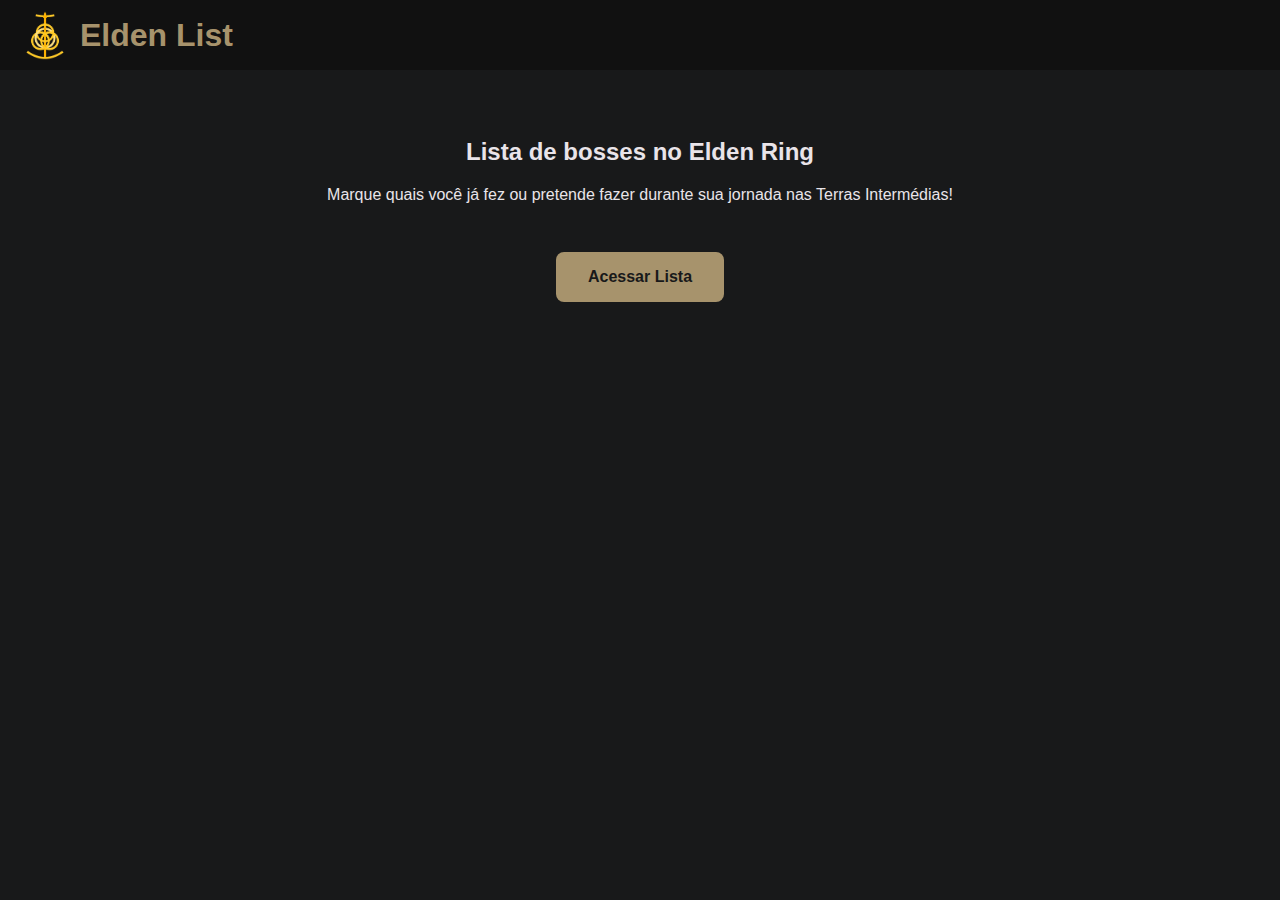
<file: index.html>
<!DOCTYPE html>
<html lang="pt-BR">
<head>
  <meta charset="UTF-8" />
  <meta name="viewport" content="width=device-width, initial-scale=1.0"/>
  <title>Elden List</title>
  <link rel="stylesheet" href="css/style.css" />
  <link rel="icon" href="assets/icone_elden.png" type="image/png" />
</head>
<body>
  <header class="main-header">
    <div class="header-left">
      <img src="assets/icone_elden.png" alt="Ícone Elden Ring" class="header-icon"> 
      <h1>Elden List</h1>
    </div>
  </header>

  <main class="home-content">
    <h2>Lista de bosses no Elden Ring</h2>
    <p>Marque quais você já fez ou pretende fazer durante sua jornada nas Terras Intermédias!</p>
    <a href="bosses.html" class="btn">Acessar Lista</a>
  </main>
</body>
</html>
</file>
<file: css/style.css>
body {
  margin: 0;
  padding: 0;
  background-color: #18191A;
  color: #e9e4e9;
  font-family: Arial, sans-serif;
}

.main-header {
    display: flex;
    justify-content: space-between;
    align-items: center;
    padding: 10px 20px;
    background-color: #111;
    color: #f5f5f5;
    gap: 10px;
    flex-wrap: wrap;
    position: sticky; 
    top: 0;
    z-index: 10;
}

.header-left {
    display: flex;
    align-items: center;
    gap: 10px;
}

.header-icon {
  width: 50px;
  height: auto;
}

.header-right {
    display: flex;
    flex-direction: column;
    align-items: flex-end;
    gap: 6px;
    flex-grow: 1;
}

.header-controls {
    display: flex;
    gap: 10px;
    flex-wrap: wrap;
    justify-content: flex-end;
    
}


.header-controls button {
    padding: 8px 12px;
    background-color: #333;
    color: #fff;
    border: none;
    border-radius: 6px;
    cursor: pointer;
    transition: background-color 0.2s;
}


.header-controls button:hover {
    background-color: #555;
}

.button-padrao {
    padding: 8px 12px;
    background-color: #A7936C;
    color: #18191A;
    border: none;
    border-radius: 6px;
    font-weight: bold;
    cursor: pointer;
    transition: all 0.3s ease;
}

.button-padrao:hover {
    background-color: #c9ae83;
    transform: scale(1.05);
    box-shadow: 0 0 10px #A7936C55;
}


header h1 {
  color: #A7936C;
  margin: 0;
}

.home-content {
  text-align: center;
  padding: 3rem 1rem;
}

.btn {
  background-color: #A7936C;
  color: #18191A;
  padding: 1rem 2rem;
  text-decoration: none;
  font-weight: bold;
  border-radius: 8px;
  display: inline-block;
  margin-top: 2rem;
  transition: transform 0.3s ease;
}

.btn:hover {
  transform: scale(1.05);
}

.grid-container {
  display: grid;
  grid-template-columns: repeat(auto-fill, minmax(200px, 1fr));
  gap: 1rem;
  padding: 2rem;
}

.boss-card {
  background-color: #1f2021;
  border: 2px solid #A7936C;
  border-radius: 8px;
  padding: 1rem;
  text-align: center;
  cursor: pointer;
  transition: transform 0.3s ease;
}

.boss-card:hover {
  transform: scale(1.05);
}

.boss-card img {
  width: 100%;
  height: 200px;
  object-fit: cover;
  border-radius: 8px;
}

.boss-name {
  margin-top: 0.5rem;
  color: #A7936C;
}

.modal {
  position: fixed;
  top: 0;
  left: 0;
  width: 100%;
  height: 100%;
  background-color: rgba(0,0,0,0.85);
  display: flex;
  justify-content: center;
  align-items: center;
  z-index: 1000;
}

.modal.hidden {
  display: none;
}

.modal-content {
  background-color: #1f2021;
  padding: 2rem;
  border-radius: 10px;
  max-width: 600px;
  max-height: 90vh;
  overflow-y: auto;
  width: 90%;
  color: #e9e4e9;
  position: relative;
}

.modal-content img {
  max-height: 300px;
  width: 100%;
  object-fit: contain;
  border-radius: 8px;
}

.close-btn {
  position: absolute;
  top: 1rem;
  right: 1rem;
  font-size: 2rem;
  cursor: pointer;
  color: #A7936C;
}

button {
  background-color: #A7936C;
  color: #18191A;
  border: none;
  padding: 0.6rem 1.2rem;
  font-weight: bold;
  border-radius: 8px;
  cursor: pointer;
  transition: all 0.3s ease;
}

button:hover {
  background-color: #c9ae83;
  transform: scale(1.05);
  box-shadow: 0 0 10px #A7936C55;
}

input[type="file"] {
  display: none;
}

.botoes-header {
  display: flex;
  gap: 10px;
  justify-content: center;
  margin: 10px 0;
}

.botoes-header button {
  padding: 10px 20px;
  font-size: 16px;
  background-color: #1a1a1a;
  color: #fff;
  border: 1px solid #333;
  border-radius: 8px;
  cursor: pointer;
  transition: background-color 0.3s;
}

.botoes-header button:hover {
  background-color: #2c2c2c;
}

.pesquisa-wrapper {
  text-align: center;
  margin-bottom: 20px;
}

.pesquisa-wrapper input {
  padding: 10px;
  width: 50%;
  font-size: 16px;
  border: 1px solid #444;
  border-radius: 8px;
  background-color: #0c0c0c;
  color: #fff;
}

.barra-progresso-wrapper {
  text-align: center;
  margin: 40px 0;
}

.barra-progresso {
  width: 60%;
  height: 25px;
  background-color: #0c0c0c;
  border: 1px solid #333;
  border-radius: 10px;
  margin: 0 auto;
  overflow: hidden;
}

.progresso {
  height: 100%;
  background-color: #71bf60;
  width: 0%;
  transition: width 0.3s ease-in-out;
}

#textoProgresso {
  margin-top: 8px;
  color: #ccc;
  font-size: 14px;
}

.search-wrapper {
    display: flex;
    justify-content: flex-end;
    width: 100%;
    margin-top: 10px;
}

.search-bar {
    padding: 6px 10px;
    border-radius: 6px;
    border: none;
    width: 220px;
    background-color: #222;
    color: #fff;
    font-size: 14px;
}
</file>
